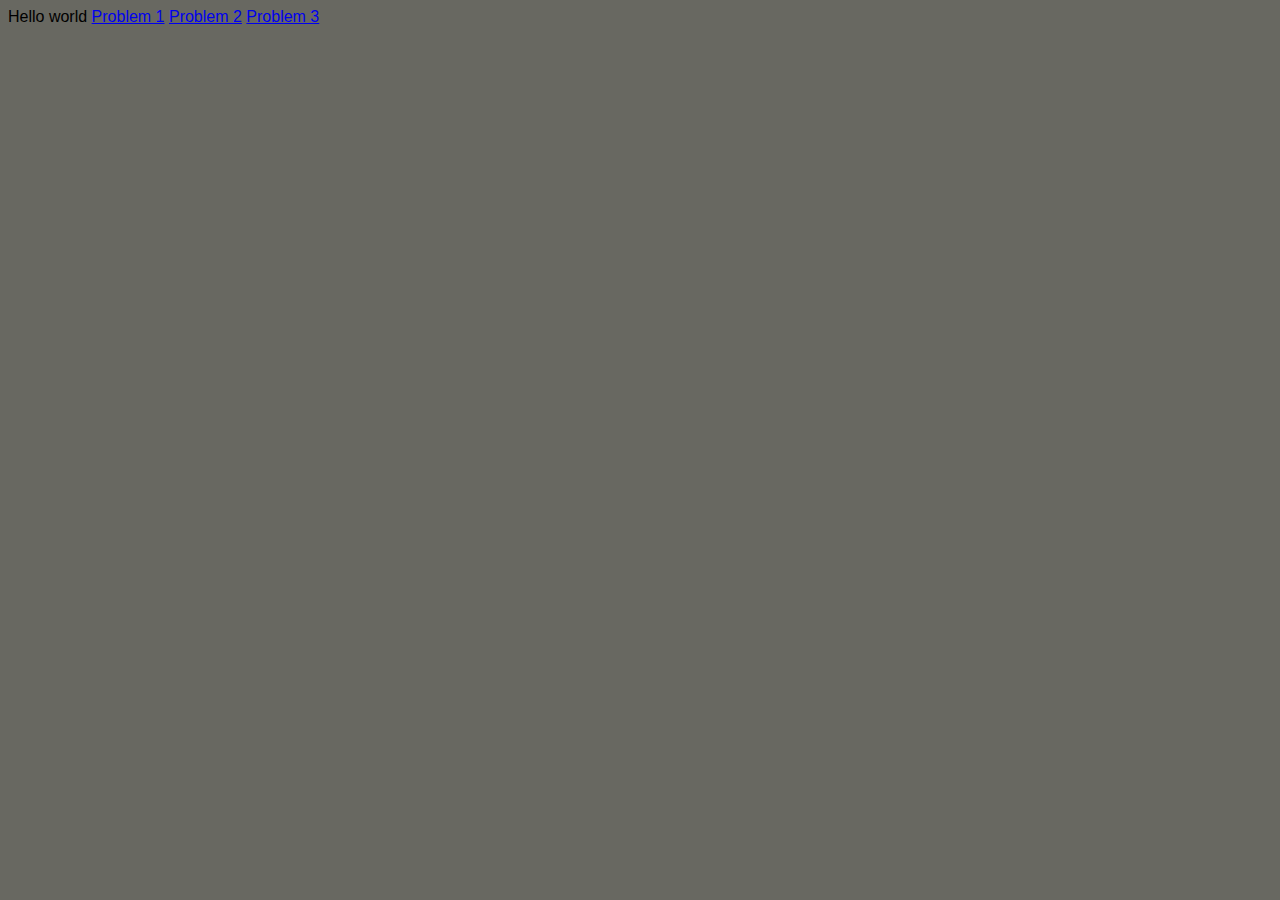
<file: index.html>
<!DOCTYPE html>
<html>

<head>
  <meta charset="utf-8">
  <meta name="viewport" content="width=device-width">
  <title>replit</title>
  <style>
    body {
      background: #686861;
      font-family: 'Comic Sans MS', cursive, sans-serif;
    }

    button {
      color: white;
      background-color: gray;
      margin: -10px 0px 5px 550px;
      margin-top: 5px;
      border: solid 2px #211e14;
      border-radius: 5px;
    }

    button:hover {
      background-color: black;
      color: white;
      box-shadow: 2px 2px 100px 1px black;
    }
  </style>
</head>

<body>
  Hello world
  <a href="problem1.html">Problem 1</a>
  <a href="problem2.html">Problem 2</a>
  <a href="problem3.html">Problem 3</a>

</body>

</html>
</file>
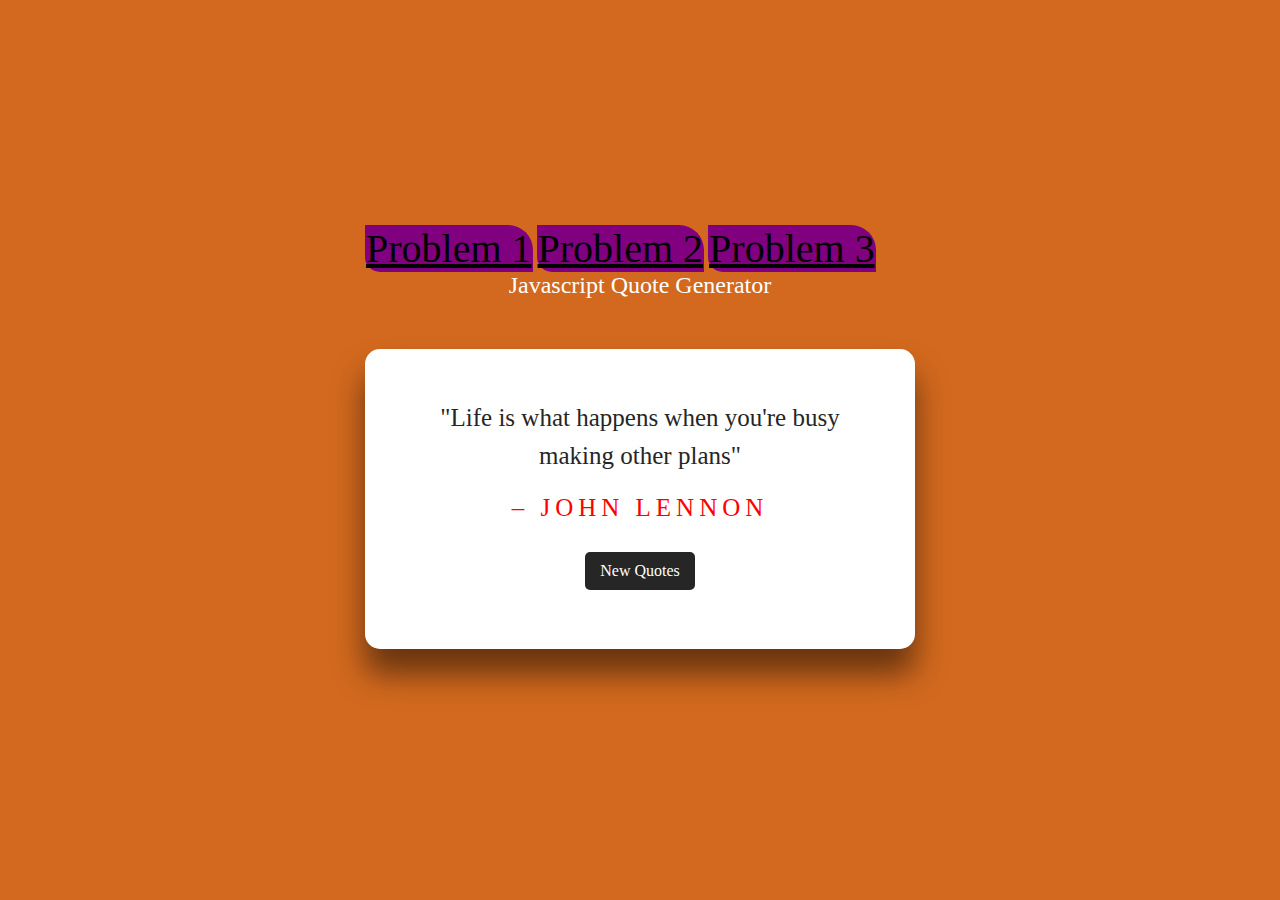
<file: problem2.html>
<!DOCTYPE html>
<html lang="en">

<head>
  <meta charset="UTF-8">
  <meta http-equiv="X-UA-Compatible" content="IE=edge">
  <meta name="viewport" content="width=device-width, initial-scale=1.0">
  <title>Quotes Generator PROBLEM-2</title>
  <style>
    * {
      margin: 0;
      padding: 0;
      box-sizing: border-box;
      font-family: montserrat;
    }

    body {
      display: flex;
      justify-content: center;
      align-items: center;
      background-color: chocolate;
      height: 100vh;
    }

    .container {
      width: 550px;
      height: 450px;
    }

    a {
      background-color: purple;
      border: transparent 1px solid;
      border-radius: 0px 25px 0px 15px;
      color: black;
      width: 100%;
      font-size: 40px;
    }

    a:hover {
      background-color: white;
      border: #262626 1px solid;
      border-radius: 0px 5px 0px 5px;
      color: purple;
    }

    .header {
      text-align: center;
      margin-bottom: 50px;
    }

    .header h2 {
      font-weight: 400;
      color: #fff;
    }

    .main-content {
      width: 100%;
      height: 300px;
      padding: 50px 40px;
      background-color: #fff;
      border-radius: 15px;
      box-shadow: 0 25px 31px 0 rgba(0, 0, 0, 0.5);
    }

    .text-area {
      text-align: center;
      font-size: 25px;
      color: #262626;
      line-height: 1.5;
    }

    .text-area .icon {
      margin-right: 5px;
    }

    .main-content .writer {
      text-transform: uppercase;
      letter-spacing: 5px;
      color: red;
      text-align: center;
      margin-top: 20px;
      font-size: 25px;
    }

    .main-content .button-area {
      display: grid;
      place-items: center;
      margin-top: 20px;
      padding: 10px 0;
    }

    .button-area .btn button {
      background-color: #262626;
      color: #fff;
      border-radius: 5px;
      font-size: 16px;
      cursor: pointer;
      border: none;
      outline: none;
      padding: 10px 15px;
    }

    .button-area button:active {
      background-color: deepskyblue;
    }
  </style>
</head>

<body>
  <div class="container">
    <a href="problem1.html">Problem 1</a>
    <a href="problem2.html">Problem 2</a>
    <a href="problem3.html">Problem 3</a>
    <div class="header">
      <h2>Javascript Quote Generator</h2>
    </div>

    <div class="main-content">

      <div class="text-area">
        <span class="quote">"Life is what happens when you're busy making other plans"</span>
      </div>

      <div class="writer">– John Lennon</div>

      <div class="button-area">
        <div class="btn">
          <button id="Qbtn">New Quotes</button>
        </div>
      </div>

    </div>

  </div>

  <script src="script2.js"></script>
</body>

</html>
</file>
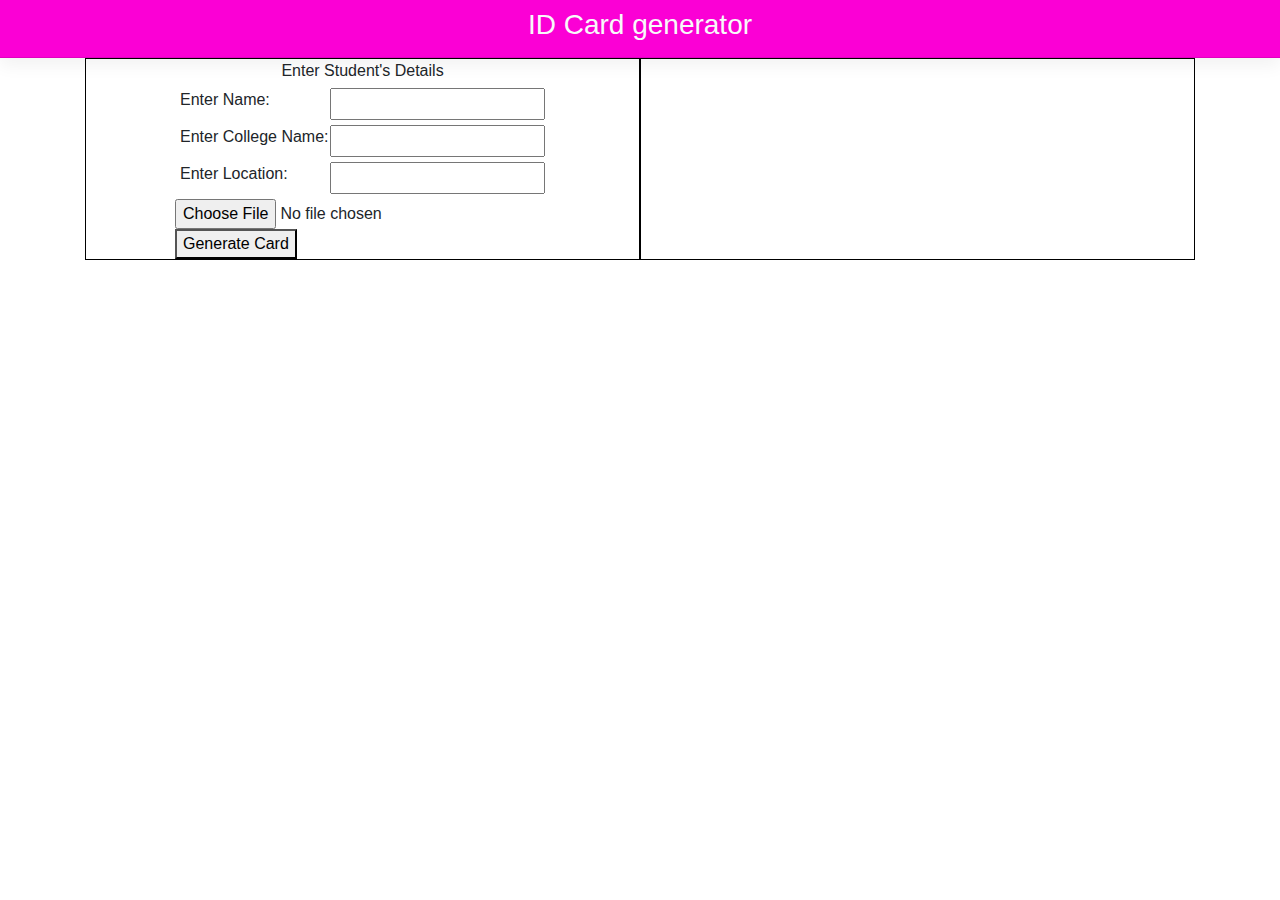
<file: problem3.html>
<!DOCTYPE html>
<html lang="en">

<head>
  <meta charset="UTF-8">
  <meta http-equiv="X-UA-Compatible" content="IE=edge">
  <meta name="viewport" content="width=device-width, initial-scale=1.0">
  <title>ID-Generator PROBLEM-3</title>
  <link rel="stylesheet" href="https://stackpath.bootstrapcdn.com/bootstrap/4.5.2/css/bootstrap.min.css"
    integrity="sha384-JcKb8q3iqJ61gNV9KGb8thSsNjpSL0n8PARn9HuZOnIxN0hoP+VmmDGMN5t9UJ0Z" crossorigin="anonymous">
  <link rel="stylesheet" href="https://stackpath.bootstrapcdn.com/font-awesome/4.7.0/css/font-awesome.min.css" />
  <style>
    /* Header css */

    .navbar {
      min-height: 1rem;
      background-color: #fb00d5;
      box-shadow: 0 0.5rem 1rem rgba(0, 0, 0, .05), inset 0 -1px 0 rgba(0, 0, 0, .1);
    }

    .text-center {
      text-align: center;
    }

    .section-container {
      display: flex;
      justify-content: center;
      align-items: center;
      flex-direction: column;
      border: 1px solid black;
    }

    .form-element {
      margin: 5px;
      min-width: 200px;
      display: flex;
    }

    .form-label {
      min-width: 150px;
    }

    .id-card-container {
      display: none;
    }

    .card-container {
      width: 90vw;
      height: 300px;
      border-radius: 10px;
      margin: 10px;
      background: #fceeb5;
      font-family: Abel, Arial, Verdana, sans-serif;
      display: flex;
      align-items: center;
      justify-content: center;
      max-width: 500px;
    }

    .card-wrapper {
      width: 80vw;
      height: 250px;
      background-color: #fff;
      background: linear-gradient(#f8f8f8, #fff);
      box-shadow: 0 8px 16px -8px rgba(0, 0, 0, 0.4);
      border-radius: 6px;
      overflow: hidden;
      position: relative;
      margin: 1.5rem;
      display: flex;
    }

    .user-card {
      width: 30vw;
      height: 100%;
      position: relative;
      background: linear-gradient(#92bca6, #a2ccb6);
      display: flex;
      justify-content: center;
      align-items: center;
    }

    .general-information {
      width: 60vw;
      height: 100%;
      display: flex;
      flex-direction: column;
      justify-content: center;
    }

    .user-photo {
      font-size: 7em;
    }

    .card-element {
      margin-left: 10px;
      margin-bottom: 15px;
    }

    .card-name {
      font-size: 1.5rem;
    }

    .college-name {
      font-size: 1.2rem;
    }

    .cardLocation {
      font-size: 1.2rem;
    }
  </style>
</head>

<body>
  <header class="navbar">
    <div class="text-light w-100 h3 text-center">ID Card generator</div>
  </header>
  <div class="container d-flex">
    <div class="section-container col-6">
      <div class="text-center">
        Enter Student's Details
      </div>
      <form onsubmit="return false">
        <div class="form-element">
          <label class="form-label">
            Enter Name:
          </label>
          <input type="text" id="name" />
        </div>
        <div class="form-element">
          <label class="form-label">
            Enter College Name:
          </label>
          <input type="text" id="collegeName" />
        </div>
        <div class="form-element">
          <label class="form-label">
            Enter Location:
          </label>
          <input type="text" id="location" />
        </div>
        <div><input type="file" id="myFile"></div>
        <button onclick="generateCard()">Generate Card</button>
      </form>
    </div>
    <div class="section-container col-6">
      <div class="id-card-container" id="collegeCard">
        <div class="text-center">
          Generated Card
        </div>
        <div class="card-container">
          <div class="card-wrapper">
            <div class="user-card">
              <span class="user-photo">
                <i class="fa fa-user"></i>
              </span>
            </div>
            <div class="general-information">
              <div class="card-element card-name">
                <span>Name:</span>
                <span id="cardName"></span>
              </div>
              <div class="card-element college-name">
                <span>College Name:</span>
                <span id="cardCollegeName"></span>
              </div>
              <div class="card-element college-name">
                <span>Location:</span>
                <span id="cardLocation"></span>
              </div>
            </div>
          </div>
        </div>
      </div>
    </div>
  </div>
  <script src="script3.js"></script>
</body>

</html>
</file>
